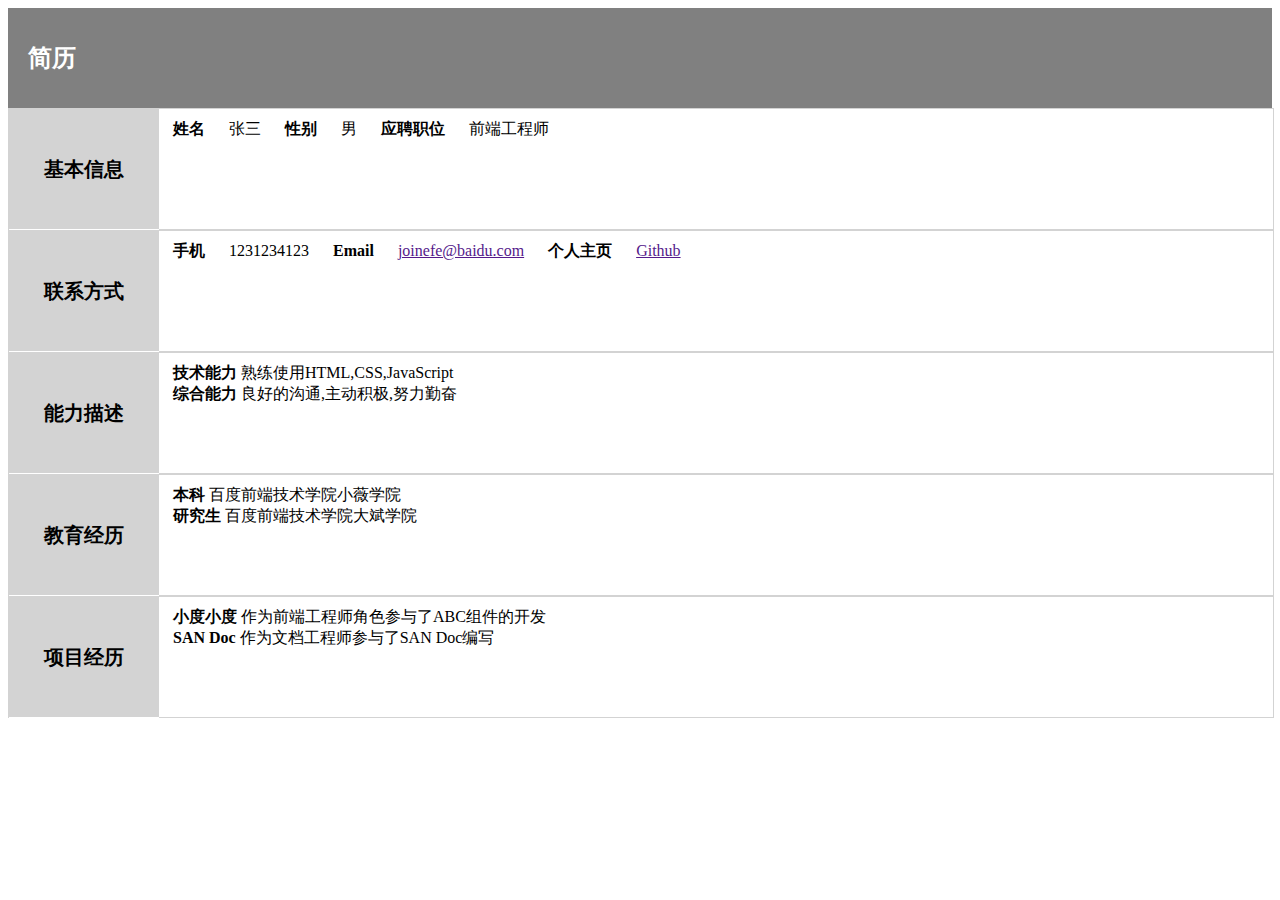
<file: 第五天和第六天/resume.html>
<!DOCTYPE html>
<html>
<head>
	<meta name="resume" charset="UTF-8">
	<title></title>
	<link href="CSS/style_3.css" rel="stylesheet" type="text/css" />
</head>
<body>
	<div class="left">
		<div class="child">
			<h2>简历</h2>
		</div>
	</div>

	<div class="right">

		<div class="infor">
			<div class="inLeft"> 
				<p class="title">基本信息</p>
			</div>
			<div class="inRight"> 
				<p>	
					<span class="label">姓名</span>
					<span>张三</span>

					<span class="label">性别</span>
					<span>男</span>

					<span class="label">应聘职位</span>
					<span>前端工程师</span>
				</p>
			</div>
		</div>

		<div class="infor">
			<div class="inLeft"> 
				<p class="title">联系方式</p>
			</div>
			<div class="inRight"> 
				<p class="marginAdjust">
					<span class="label">手机</span>
					<span>1231234123</span>

					<span class="label">Email</span>
					<span><a href="">joinefe@baidu.com</a></span>

					<span class="label">个人主页</span>
					<span><a href="">Github</a></span>
				</p>
			</div>
		</div>

		<div class="infor" id="1">
			<div class="inLeft"> 
				<p class="title">能力描述</p>
			</div>
			<div class="inRight">
				<div class="inline">
					<p class="label">技术能力</p>
					<p>熟练使用HTML,CSS,JavaScript</p>
				</div>

				<div class="inline">
					<p class="label">综合能力</p>
					<p>良好的沟通,主动积极,努力勤奋</p>
				</div>
			</div>
		</div>

		<div class="infor" id="2">
			<div class="inLeft"> 
				<p class="title">教育经历</p>
			</div>
			<div class="inRight">
				<div class="inline">
					<p class="label">本科</p>
					<p>百度前端技术学院小薇学院</p>
				</div>

				<div class="inline">
					<p class="label">研究生</p>
					<p>百度前端技术学院大斌学院</p>
				</div>
			</div>
		</div>

		<div class="infor" id="3">
			<div class="inLeft"> 
				<p class="title">项目经历</p>
			</div>
			<div class="inRight">
				<div class="inline">
					<p class="label">小度小度</p>
					<p>作为前端工程师角色参与了ABC组件的开发</p>
				</div>
				<div class="inline">
					<p class="label">SAN Doc</p>
					<p>作为文档工程师参与了SAN Doc编写</p>
				</div>
			</div>
		</div>
	</div>
</body>
</html>
</file>
<file: 第五天和第六天/CSS/style_3.css>
span {
	margin-right: 20px;
}

p {
	margin: 0;
	white-space:nowrap;
}

h2 {
	margin-left: 20px;
}

.title {
	font-size: 20px;
	font-weight: bold;
}

.label {
	font-weight: bold;
	width: 100px;
}

.left {
	width: 100%;
	height: 100px;
	background-color: grey;
	position: relative;
}

.child {
	position: absolute;
	top: 50%;
	transform: translate(0, -50%);
	color: white;
 }

 .infor {
 	width: 100%;
 	height: 120px;
 	border: 1px solid lightgrey;
 }

 .inLeft {
 	width: 150px;
 	height: 120px;
 	border-bottom: 1px solid white;
 	line-height: 120px;
 	display: inline-block;
 	background-color: lightgrey;
 	text-align: center;
 	vertical-align: top;
 }

 .inRight {
 	height: 120px;
 	display: inline-block;
 	vertical-align: top;
 	padding: 10px;
 }

.inline>p {
	display: inline;
}
</file>
